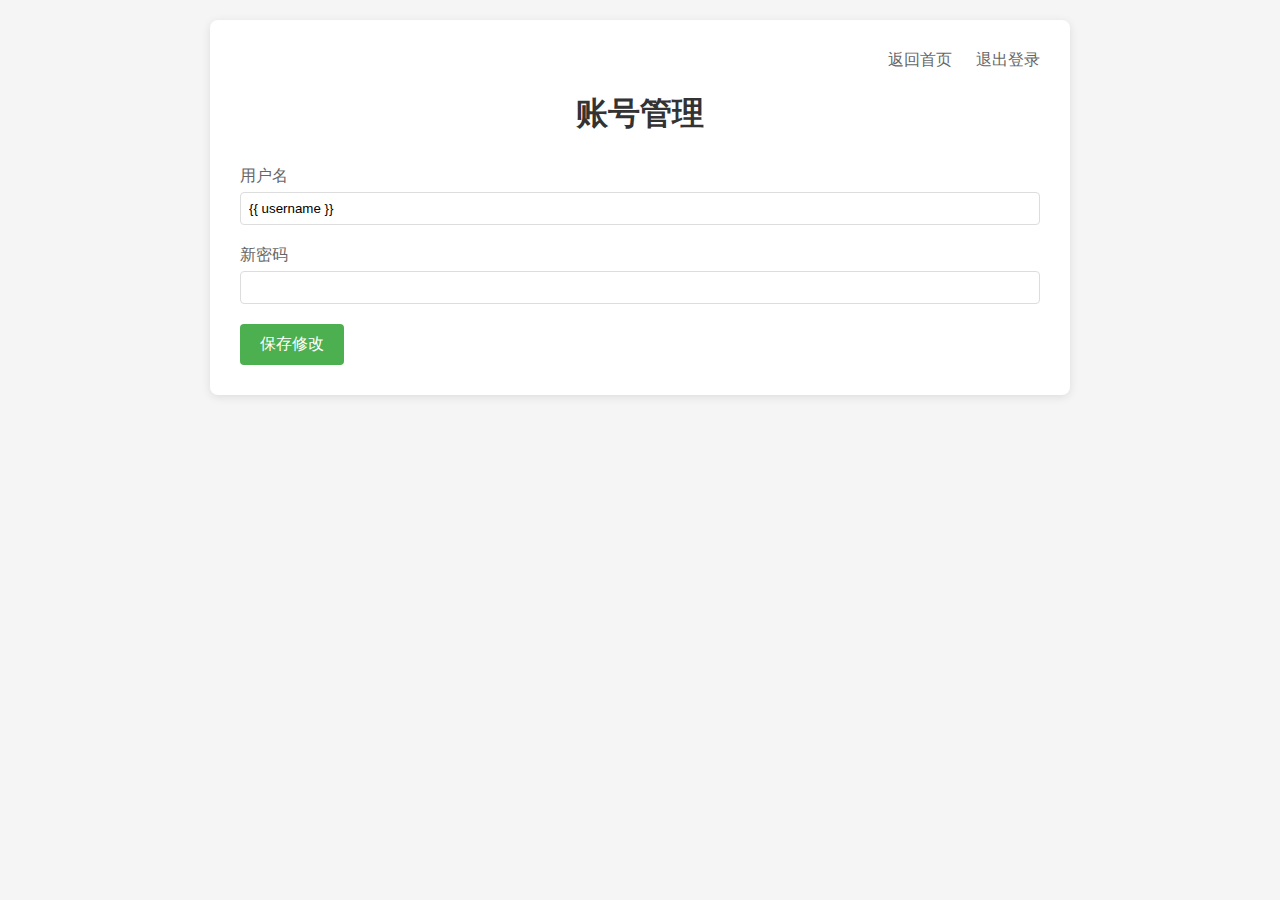
<file: templates/admin.html>
<!DOCTYPE html>
<html>
<head>
    <meta charset="UTF-8">
    <title>后台管理 - 抖音上传助手</title>
    <style>
        body {
            font-family: Arial, sans-serif;
            background-color: #f5f5f5;
            margin: 0;
            padding: 20px;
        }
        .admin-container {
            background: white;
            padding: 30px;
            border-radius: 8px;
            box-shadow: 0 2px 10px rgba(0,0,0,0.1);
            max-width: 800px;
            margin: 0 auto;
        }
        .admin-title {
            text-align: center;
            margin-bottom: 30px;
            color: #333;
        }
        .form-group {
            margin-bottom: 20px;
        }
        .form-group label {
            display: block;
            margin-bottom: 5px;
            color: #666;
        }
        .form-group input {
            width: 100%;
            padding: 8px;
            border: 1px solid #ddd;
            border-radius: 4px;
            box-sizing: border-box;
        }
        .btn {
            background: #4CAF50;
            color: white;
            padding: 10px 20px;
            border: none;
            border-radius: 4px;
            cursor: pointer;
            font-size: 16px;
        }
        .btn:hover {
            background: #45a049;
        }
        .message {
            margin-top: 20px;
            padding: 10px;
            border-radius: 4px;
        }
        .success {
            background: #dff0d8;
            color: #3c763d;
            border: 1px solid #d6e9c6;
        }
        .error {
            background: #f2dede;
            color: #a94442;
            border: 1px solid #ebccd1;
        }
        .nav {
            margin-bottom: 20px;
            text-align: right;
        }
        .nav a {
            color: #666;
            text-decoration: none;
            margin-left: 20px;
        }
        .nav a:hover {
            color: #333;
        }
    </style>
</head>
<body>
    <div class="admin-container">
        <div class="nav">
            <a href="/">返回首页</a>
            <a href="/logout">退出登录</a>
        </div>
        <h1 class="admin-title">账号管理</h1>
        <form id="updateForm">
            <div class="form-group">
                <label for="username">用户名</label>
                <input type="text" id="username" name="username" required>
            </div>
            <div class="form-group">
                <label for="password">新密码</label>
                <input type="password" id="password" name="password" required>
            </div>
            <button type="submit" class="btn">保存修改</button>
        </form>
        <div id="message" class="message" style="display: none;"></div>
    </div>

    <script>
        // 获取当前用户名
        document.getElementById('username').value = '{{ username }}';

        // 表单提交处理
        document.getElementById('updateForm').onsubmit = function(e) {
            e.preventDefault();
            
            const formData = new FormData(this);
            
            fetch('/api/update_auth', {
                method: 'POST',
                body: formData
            })
            .then(response => response.json())
            .then(data => {
                const messageDiv = document.getElementById('message');
                messageDiv.style.display = 'block';
                messageDiv.textContent = data.message;
                messageDiv.className = 'message ' + (data.success ? 'success' : 'error');
                
                if (data.success) {
                    // 清空密码输入框
                    document.getElementById('password').value = '';
                }
            })
            .catch(error => {
                const messageDiv = document.getElementById('message');
                messageDiv.style.display = 'block';
                messageDiv.textContent = '保存失败，请重试';
                messageDiv.className = 'message error';
            });
            
            return false;
        };
    </script>
</body>
</html>
</file>
